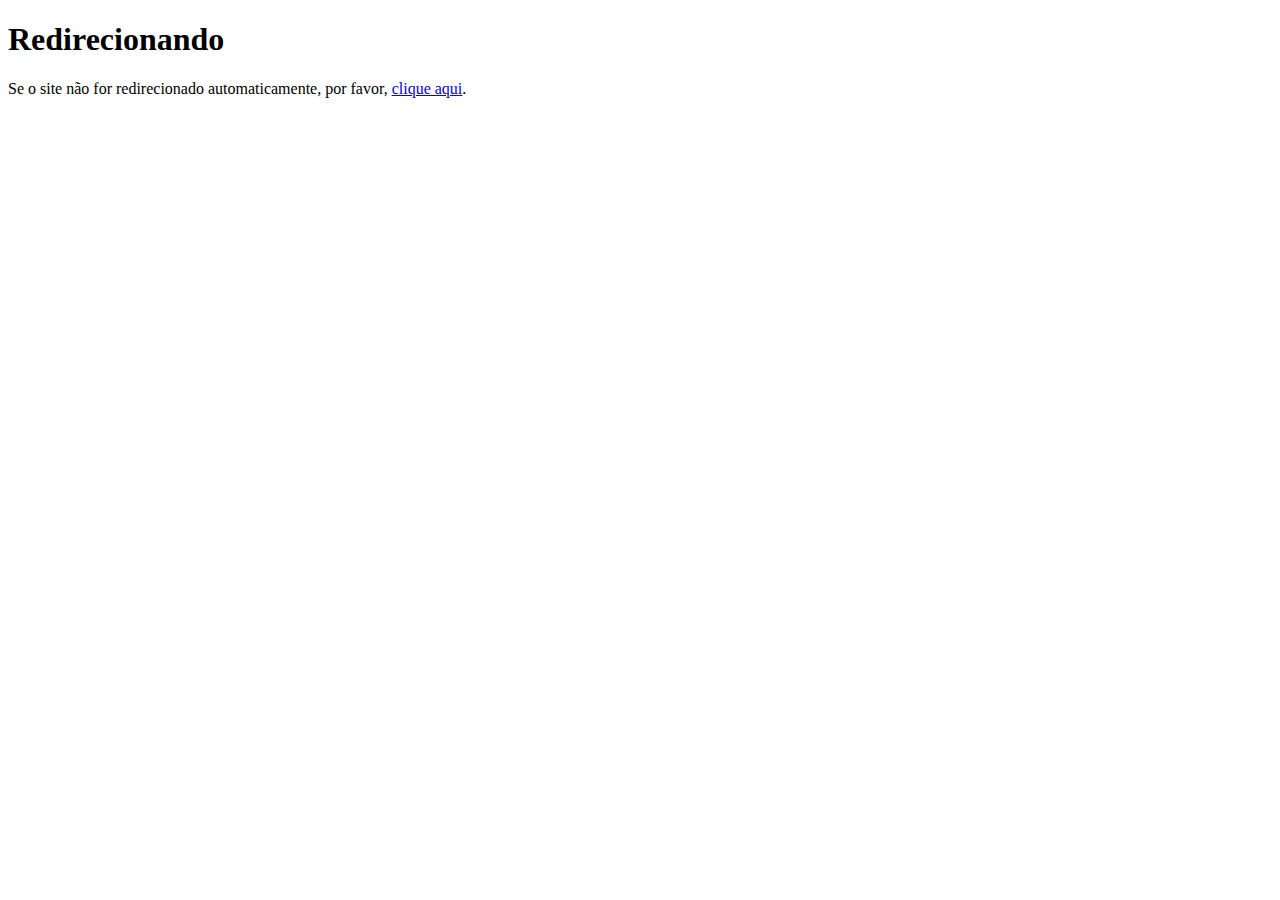
<file: index.html>
<!doctype html>
<html>
<head>
<title>Redirecionando...</title>
<meta http-equiv="refresh" content="1;url=https://developercielo.github.io/manual/checkout-cielo">
</head>
<body>
<h1>Redirecionando</h1>
<p>Se o site não for redirecionado automaticamente, por favor, <a href="https://developercielo.github.io/manual/checkout-cielo">clique aqui</a>.</p>
</body>
</html>
</file>
